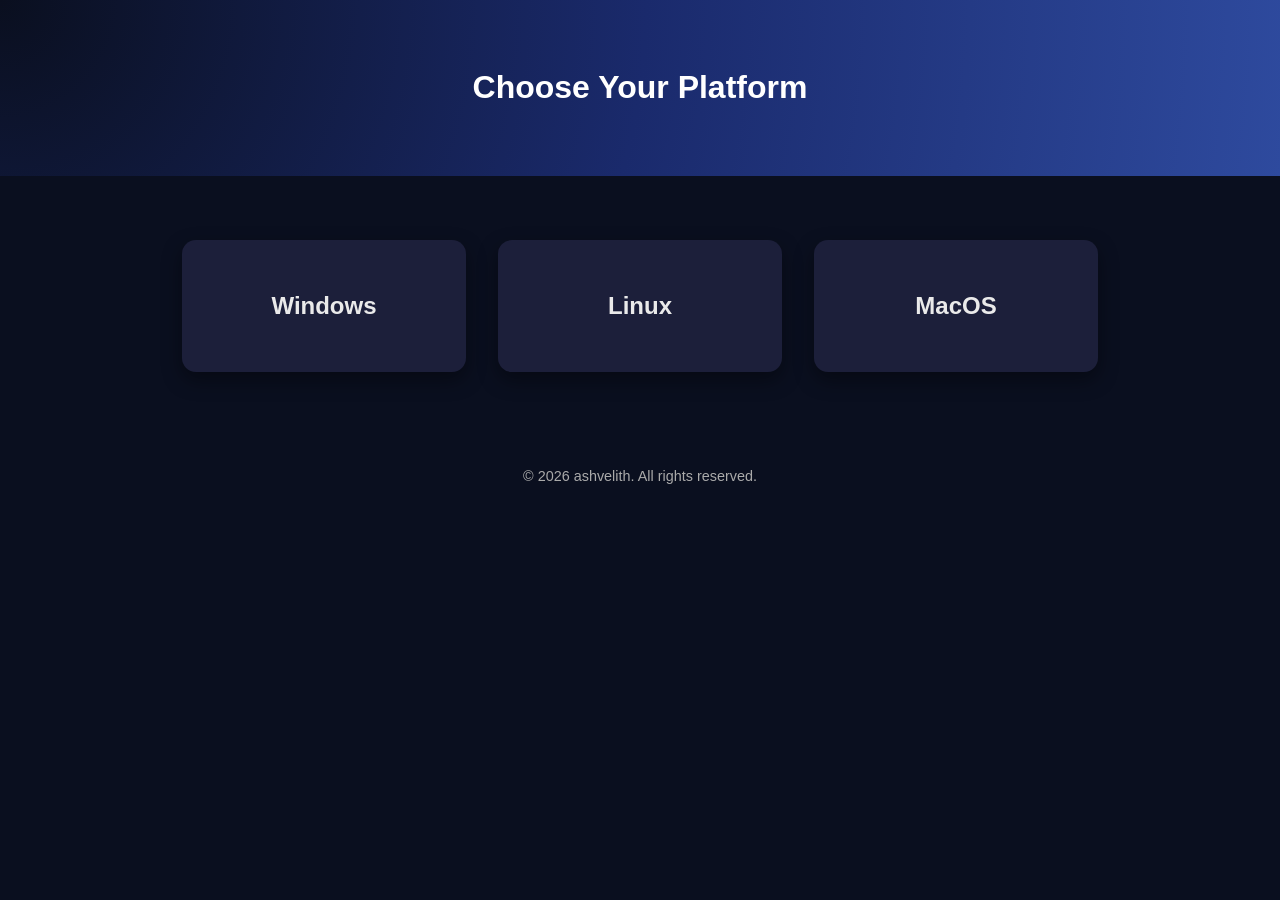
<file: download.html>
<!DOCTYPE html>
<html lang="en">
<head>
  <meta charset="UTF-8">
  <meta name="viewport" content="width=device-width, initial-scale=1.0">
  <title>Download Ashvelith</title>
  <link rel="stylesheet" href="style.css">
</head>
<body>
  <header class="sub-hero">
    <h1>Choose Your Platform</h1>
  </header>

  <section class="download-grid fade-in">
    <a href="assets/downloads/ashvelith-windows.zip" class="card">
      <h2>Windows</h2>
    </a>
    <a href="assets/downloads/ashvelith-linux.tar.gz" class="card">
      <h2>Linux</h2>
    </a>
    <a href="assets/downloads/ashvelith-mac.dmg" class="card">
      <h2>MacOS</h2>
    </a>
  </section>

  <footer>
    &copy; 2026 ashvelith. All rights reserved.
  </footer>
</body>
</html>
</file>
<file: style.css>
/* Base */
body {
  margin: 0;
  font-family: 'Inter', 'Segoe UI', sans-serif;
  background: #0a0f1f;
  color: #eaeaea;
}

/* Hero Section */
.hero {
  height: 100vh;
  background: radial-gradient(circle at top left, #0a0f1f 0%, #1a2a6c 50%, #2e4a9e 100%);
  display: flex;
  align-items: center;
  justify-content: center;
  text-align: center;
  color: #fff;
  animation: fadeIn 1.5s ease-in-out;
}

.hero h1 {
  font-size: 3.5rem;
  margin-bottom: 1rem;
  background: radial-gradient(circle at top left, #00c6ff, #0072ff);
  -webkit-background-clip: text;
  -webkit-text-fill-color: transparent;
}

.hero p {
  font-size: 1.3rem;
  margin-bottom: 2rem;
  color: #cfd8ff;
}

.btn {
  padding: 0.9rem 1.8rem;
  background: radial-gradient(circle at top left, #0072ff, #00c6ff);
  color: #fff;
  text-decoration: none;
  border-radius: 8px;
  font-weight: 600;
  transition: transform 0.3s, box-shadow 0.3s;
}

.btn:hover {
  transform: translateY(-3px);
  box-shadow: 0 8px 20px rgba(0,114,255,0.4);
}

/* Content */
.content {
  max-width: 900px;
  margin: 4rem auto;
  padding: 0 1rem;
  text-align: center;
}

.content h2 {
  margin-bottom: 1rem;
  color: #00c6ff;
}

/* Gallery */
.gallery {
  max-width: 1100px;
  margin: 4rem auto;
  padding: 0 1rem;
  text-align: center;
}

.gallery h2 {
  margin-bottom: 2rem;
  color: #00c6ff;
}

.gallery-grid {
  display: grid;
  grid-template-columns: repeat(auto-fit, minmax(320px, 1fr));
  gap: 2rem;
}

.gallery-grid img {
  width: 100%;
  border-radius: 14px;
  box-shadow: 0 10px 25px rgba(0,0,0,0.4);
  transition: transform 0.4s, box-shadow 0.4s;
}

.gallery-grid img:hover {
  transform: scale(1.05);
  box-shadow: 0 14px 30px rgba(0,0,0,0.6);
}

/* Download Page */
.sub-hero {
  padding: 3rem;
  text-align: center;
  background: radial-gradient(circle at top left, #0a0f1f 0%, #1a2a6c 50%, #2e4a9e 100%);
  color: #fff;
}

.download-grid {
  display: flex;
  justify-content: center;
  gap: 2rem;
  margin: 4rem auto;
  flex-wrap: wrap;
}

.card {
  background: #1c1f3a;
  padding: 2rem;
  border-radius: 14px;
  box-shadow: 0 8px 20px rgba(0,0,0,0.4);
  text-align: center;
  width: 220px;
  text-decoration: none;
  color: #eaeaea;
  transition: transform 0.3s, box-shadow 0.3s, background 0.3s;
}

.card:hover {
  transform: translateY(-6px);
  box-shadow: 0 12px 28px rgba(0,0,0,0.6);
  background: radial-gradient(circle at top left, #0072ff, #00c6ff);
  color: #fff;
}

/* Footer */
footer {
  text-align: center;
  padding: 2rem;
  background: #0a0f1f;
  font-size: 0.9rem;
  color: #aaa;
}

/* Animations */
.fade-in {
  animation: fadeIn 1.5s ease-in-out;
}

@keyframes fadeIn {
  from { opacity: 0; transform: translateY(20px); }
  to { opacity: 1; transform: translateY(0); }
}
</file>
